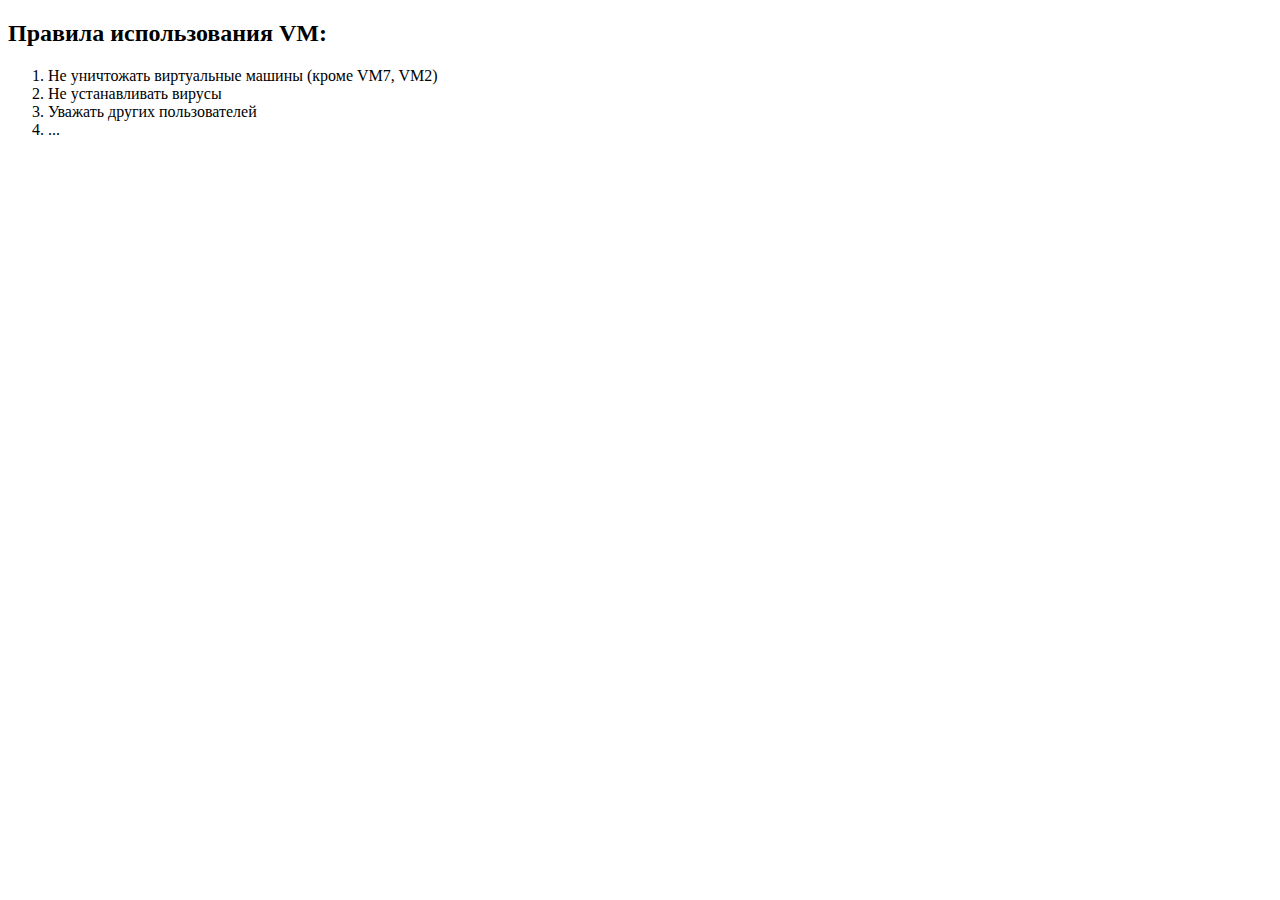
<file: rules.html>
<!DOCTYPE html>
<html>
<head><title>Правила</title></head>
<body>
  <h2>Правила использования VM:</h2>
  <ol>
    <li>Не уничтожать виртуальные машины (кроме VM7, VM2)</li>
    <li>Не устанавливать вирусы</li>
    <li>Уважать других пользователей</li>
    <li>...</li>
  </ol>
</body>
</html>
</file>
